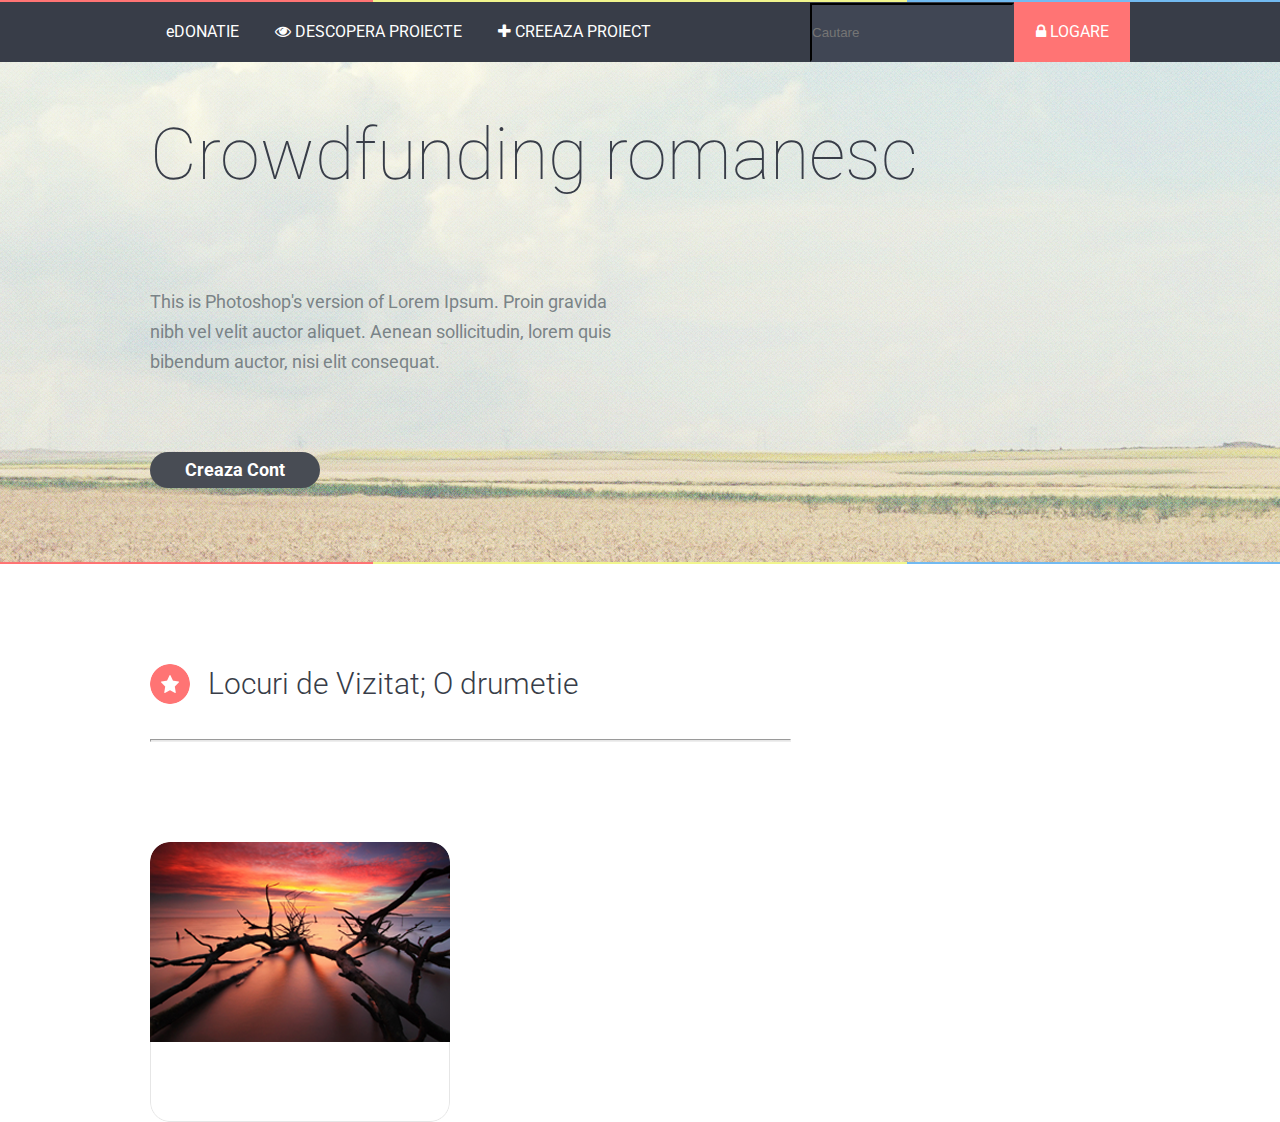
<file: task 3/index.html>
<!DOCTYPE html>
<html>
<head>
		<meta charset="utf-8" />
		<meta name="viewport" content="width=device-width, initial-scale=1">
		<title>Responsiv Web Designe</title>
		<link href="css/style.css" type="text/css" rel="stylesheet" />
		<link rel="stylesheet" href="https://maxcdn.bootstrapcdn.com/font-awesome/4.4.0/css/font-awesome.min.css">
		<link href='https://fonts.googleapis.com/css?family=Roboto:400,100,100italic,300,300italic,400italic,500,500italic,700,700italic,900,900italic' rel='stylesheet' type='text/css'>

</head>

<body class="body">
	<div class="roline"></div>
	<div class="menu">
		<div class="content">
			<div class="menu-left">
				<a class="edonate" href="#">eDONATIE</a>
				<a href="#"><i class="fa fa-eye"></i> DESCOPERA PROIECTE</a>
				<a href="#"><i class="fa fa-plus"></i> CREEAZA PROIECT</a>
			</div>
			<div class="menu-right logare">
				<a  href="#"><i class="fa fa-lock"></i> LOGARE</a>
			</div>
			<div class="menu-right">
				<input class="search" type="text" placeholder="Cautare"/input>
			</div>
		</div>		
	</div>
	
	<div class="head">
		<div class="content">
			<h1>Crowdfunding romanesc</h1>
			<div class="text-video">	
				<div class="text-button">
					<p>This is Photoshop's version  of Lorem Ipsum. Proin gravida nibh vel velit auctor aliquet. Aenean sollicitudin, lorem quis bibendum auctor, nisi elit consequat.</p>
					<a class="buttonCreazaCont" href="#">Creaza Cont</a>
				</div>
				<div class="video">
					<iframe width="450" height="300" src="https://www.youtube.com/embed/3gxNW2Ulpwk" frameborder="0" allowfullscreen></iframe>
				</div>
			</div>
		</div>
	</div>
	<div class="roline"></div>

	<div class="content">
		<div class="content1-left">
			<img src="images/staricon.png">
			<h3>Locuri de Vizitat; O drumetie</h3>
		</div>
		<hr>
		<div class="proiectulLunii">
			<img src="images/pic1.png">
		</div>
	</div>

</body>

</html>
</file>
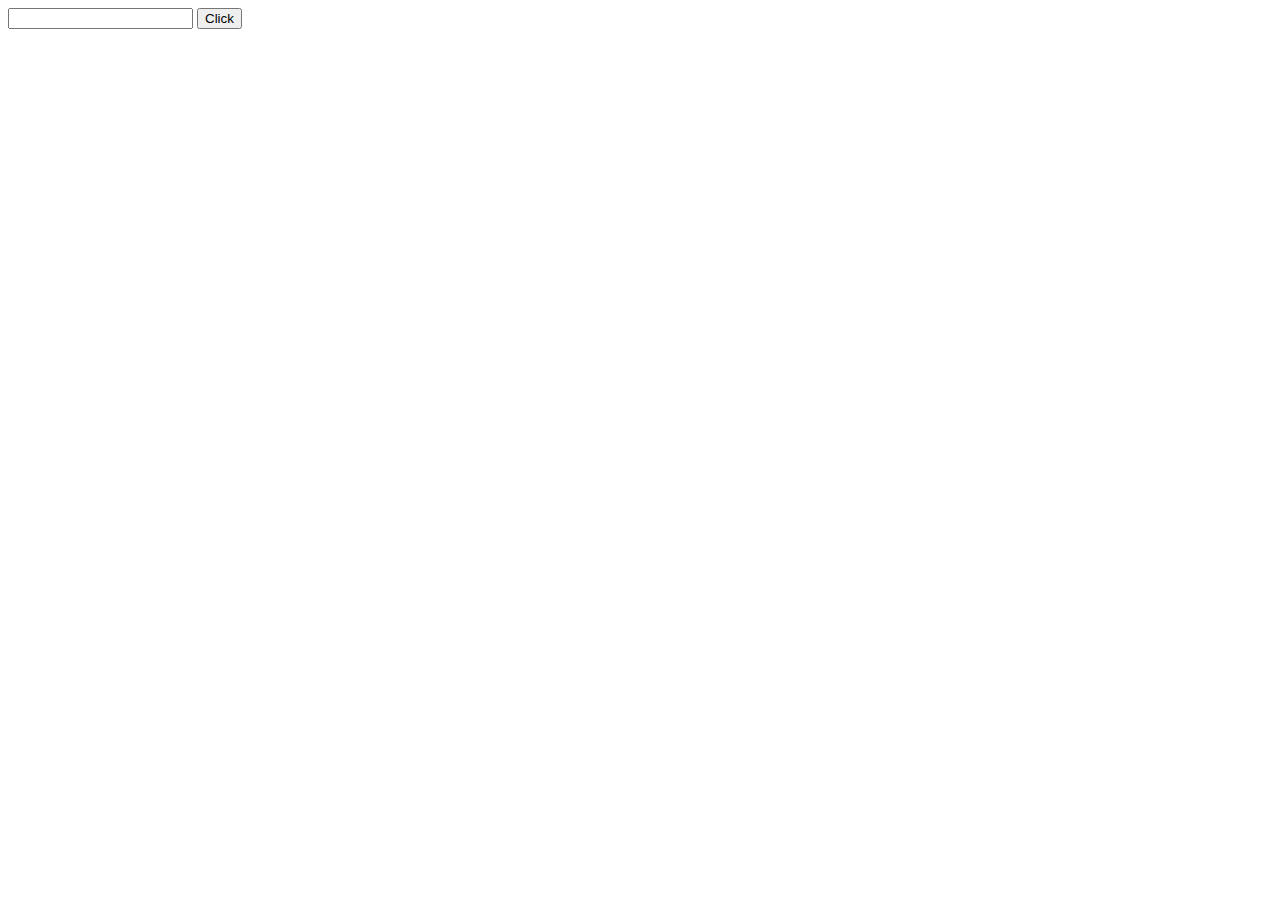
<file: task 2/Task 2.1/index.html>
<!DOCTYPE html>
<html>
<head>
</head>
<body>
	<input type="text" id="inString" />
	<button id="revert-button">Click</button>
	<script>

	var revertButton = document.getElementById('revert-button');

	revertButton.addEventListener('click', function() {
		var textVal = document.getElementById('inString').value;
		console.log(revertUpperCase(textVal));
	})

	function revertUpperCase(textVal) {
		var textVal = textVal.toUpperCase();
		return textVal.split('').reverse();
	}

	</script>

</body>

</html>
</file>
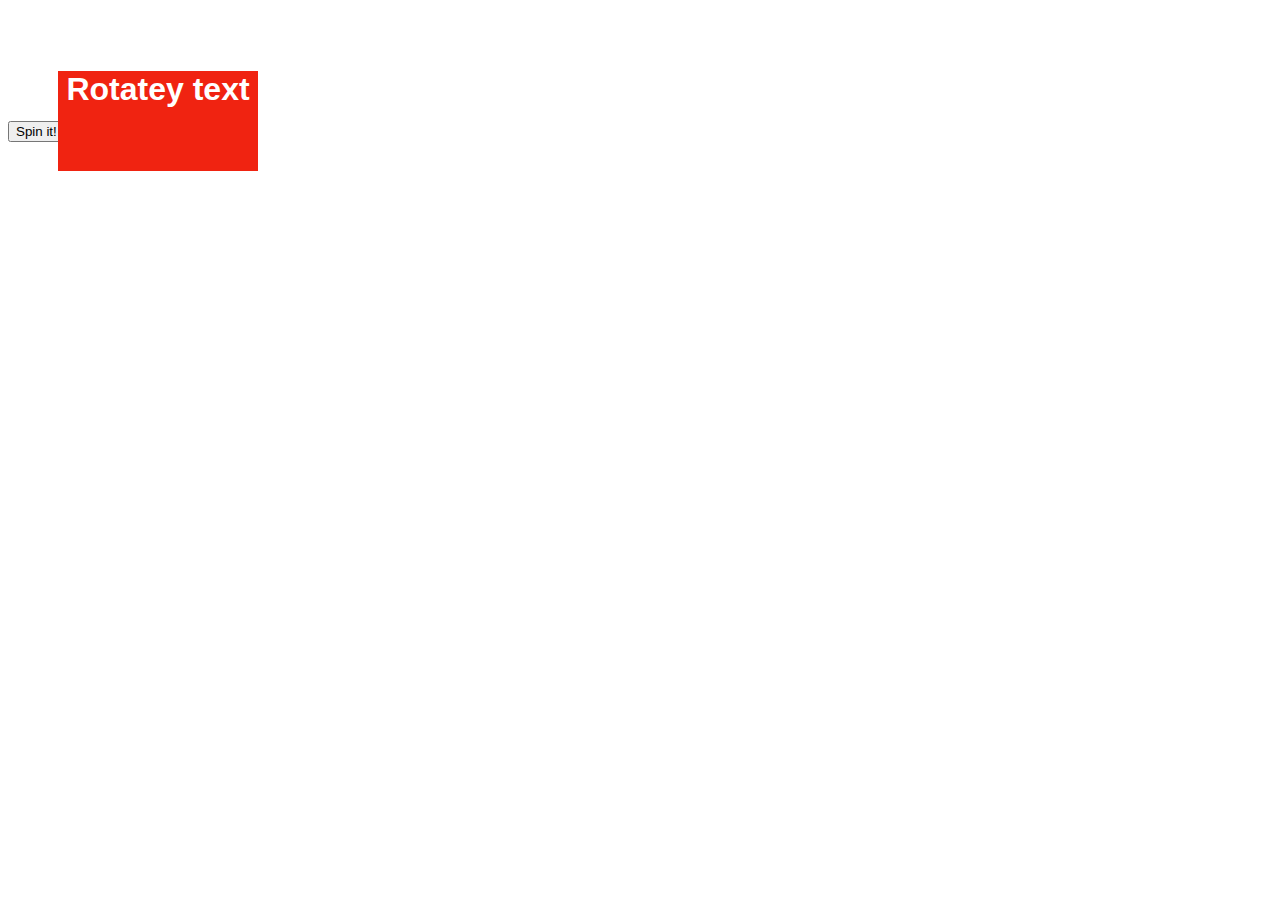
<file: task 2/Task 2.2/index.html>
<!DOCTYPE html>
<html>
<head>
	<meta charset="UTF-8"/>
	<title>JQuery rotate image</title>
	<link rel="stylesheet" type="text/css" href="css/style.css">
	<script src="https://ajax.googleapis.com/ajax/libs/jquery/1.12.0/jquery.min.js"></script>
	<script type="text/javascript" src="js/jquery.js"></script> 
</head>
<body>
	
	<div class="rotate">
    	<h1>Rotatey text</h1>
	</div>
	 
	<button>Spin it!</button>

</body>
</html>
</file>
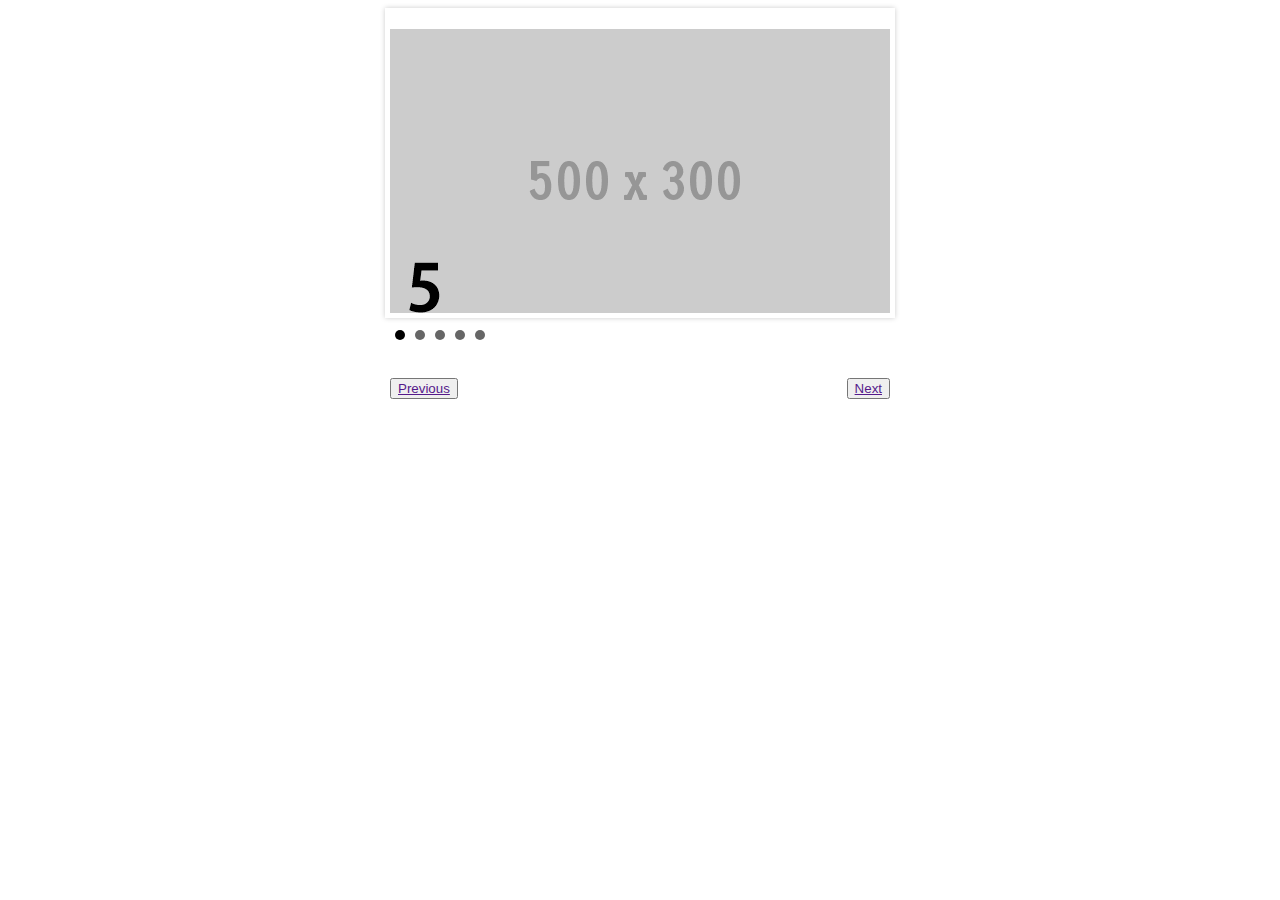
<file: task 2/Task 2.3/index.html>
<!DOCTYPE html>
<html>
<head>
	<meta charset="UTF-8">
	<title>bxbaner</title>
	<script src="http://ajax.googleapis.com/ajax/libs/jquery/1.8.2/jquery.min.js"></script>
	<!-- bxSlider Javascript file -->
	<script src="js/jquery.bxslider.min.js"></script>
	<!-- bxSlider CSS file -->
	<script type="text/javascript">
		$(document).ready(function(){
  			$('.bxslider').bxSlider({
			  nextSelector: '#slider-next',
			  prevSelector: '#slider-prev',
			  nextText: 'Next',
			  prevText: 'Previous'
			});
		});
	</script>
	<link href="css/jquery.bxslider.css" rel="stylesheet" />
</head>

<body>
	<div class="container">
		<ul class="bxslider">
		  <li><img src="images/1.png" /></li>
		  <li><img src="images/2.png" /></li>
		  <li><img src="images/3.png" /></li>
		  <li><img src="images/4.png" /></li>
		  <li><img src="images/5.png" /></li>
		</ul>
	
	
	  <button id="slider-prev"></button> 
	  <button id="slider-next"></button>
	</div>		
</body>
</html>
</file>
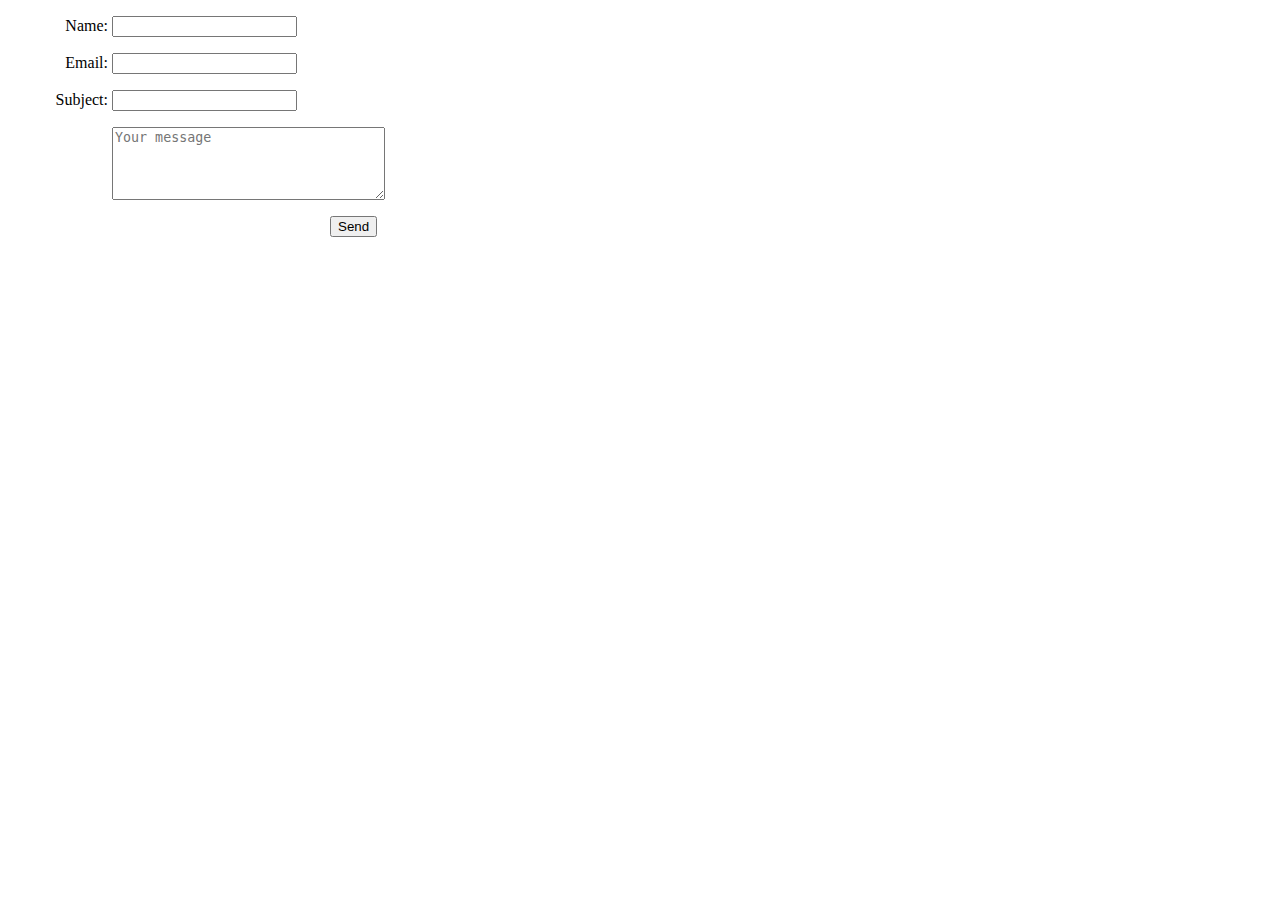
<file: task 2/Task 2.4/index.html>
<!DOCTYPE html>
	<head>	
		<meta charset="utf-8" />
		<link rel="stylesheet" type="text/css" href="css/style.css">
		<script src="https://ajax.googleapis.com/ajax/libs/jquery/1.8.3/jquery.min.js"></script>
		<script type="text/javascript" src="js/jquery.js"></script>
	</head>
		<body>
			<div id="contact">
				<div>
					<label for="inName">Name:</label>
					<input type="text" id="inName" />
				</div>
				<div>
					<label for="inEmail">Email:</label>
					<input type="text" id="inEmail" />
				</div>
				<div>	
					<label for="inSubject">Subject:</label>
					<input type="text" id="inSubject" />
				</div>
				<div>	
					<textarea id="inMessage" placeholder="Your message"></textarea>
				</div>	
				<button id="btnValidate" onclick="validate()">Send</button>
			</div>
		</body>
</html>
</file>
<file: task 3/css/style.css>
* {
	padding: 0;
	margin: 0;
}

@font-face {
			font-family: 'LaurenCBrown'; 
			src: url(../fonts/ufonts.com_lauren-c-brown.ttf);  
			}

body {
	background-color: #FFFFFF;
	font-family: 'Roboto', sans-serif;
	width: 100%;
}

a {
	text-decoration: none;
	font-family: 'Roboto', sans-serif;;

}

.roline {
	background: url(../images/roline.png);
	height: 2px;
	background-size: cover;
	background-position: center bottom;	
}

.content {
	max-width: 980px;
	margin: 0 auto;
}

.menu {
	background-color:  #383d48;
	height: 60px;
	line-height: 60px;
	overflow: hidden;

}

/*.edonate {
	margin-right: -30;
}*/

.menu-left {
	width: 60%;
	display: inline-block;
	overflow: hidden;
}

.menu a {
	color: #ffffff;
	font-family: 'Roboto', sans-serif;
}

.menu-left a {
	padding: 16px;
	text-align: left;
}

.menu-right {
	display: inline-block;
	float: right;
}

.search {
	height: 55px; 
	width: 200px; 
	background-color: #404654; 
	border-color: #404654;
}

.logare {
	height: 60px;
	background-color:  #ff7474;
	text-align: center;
	width: 116px
}

.head {
	background: url(../images/bg.png);
	height: 500px;
	background-position: center bottom;
	background-size: cover;
}

.content h1 {
	width: 80%;
	font-family: Roboto;
	color:  #383d48;
	font-size: 72px;
	font-weight: 100;
	text-align: left;
	padding-top: 50px;
}

.text-button {
	padding-top: 90px;
	width: 48%;
	float: left;
}

.text-button p {
	font-family: Roboto;
	color:  #7a8387;
	font-size: 18px;
	font-weight: 400;
	line-height: 30px;
	text-align: left;

}

.buttonCreazaCont{
	background: #484c54;
	border-radius: 999px;
	color: #fff;
	display: inline-block;
	padding:  10px 35px;
	text-align: center;
	text-shadow: none;
	margin-top: 75px;
    font-family: inherit;
    font-size: 18px;
    font-weight: 700;
    line-height: 16px;
}

.video {
	width: 46%;	
	float: right;
	padding-top: 70px;

}

.video iframe {
	width: 100%;
}


.text-video {
	width: 100%;
	height: auto;
}

.content1-left {
	width: 70%;

}

.content h3  {
	float: left;
	padding-top: 65px;
    margin-left: 18px;
	font-family: Roboto;
	color: #383d48;
	font-size: 30px;
	font-weight: 300;
	line-height: 110px;
	text-align: left;
}

.content img {
	float: left;
	padding-top: 100px;
}

hr {
	background-color:  #e6e6e6;
	width: 639px;
	height: 1px;
}

.proiectulLunii {
	width: 
}
</file>
<file: task 2/Task 2.2/css/style.css>
.rotate {
    background: #F02311;
    color: #FFF;
    width: 200px;
    height: 100px;
    text-align: center;
    font: normal 1em Arial;
    position: relative;
    top: 50px;
    left: 50px;
}
</file>
<file: task 2/Task 2.4/css/style.css>
body {
	width: 500px;
}

#contact label{
	display: inline-block;
	width: 100px;
	text-align: right;
}
#btnValidate{
    margin: 16px 0 0 322px;
}
#contact div{
	margin-top: 1em;
}

textarea{	
	vertical-align: top;
	height: 5em;
	width: 20em;
}

#inMessage {
	margin-left: 104px;
}


.error {
	border-color: red;
}

.valid {
	border-color: green;
}
</file>
